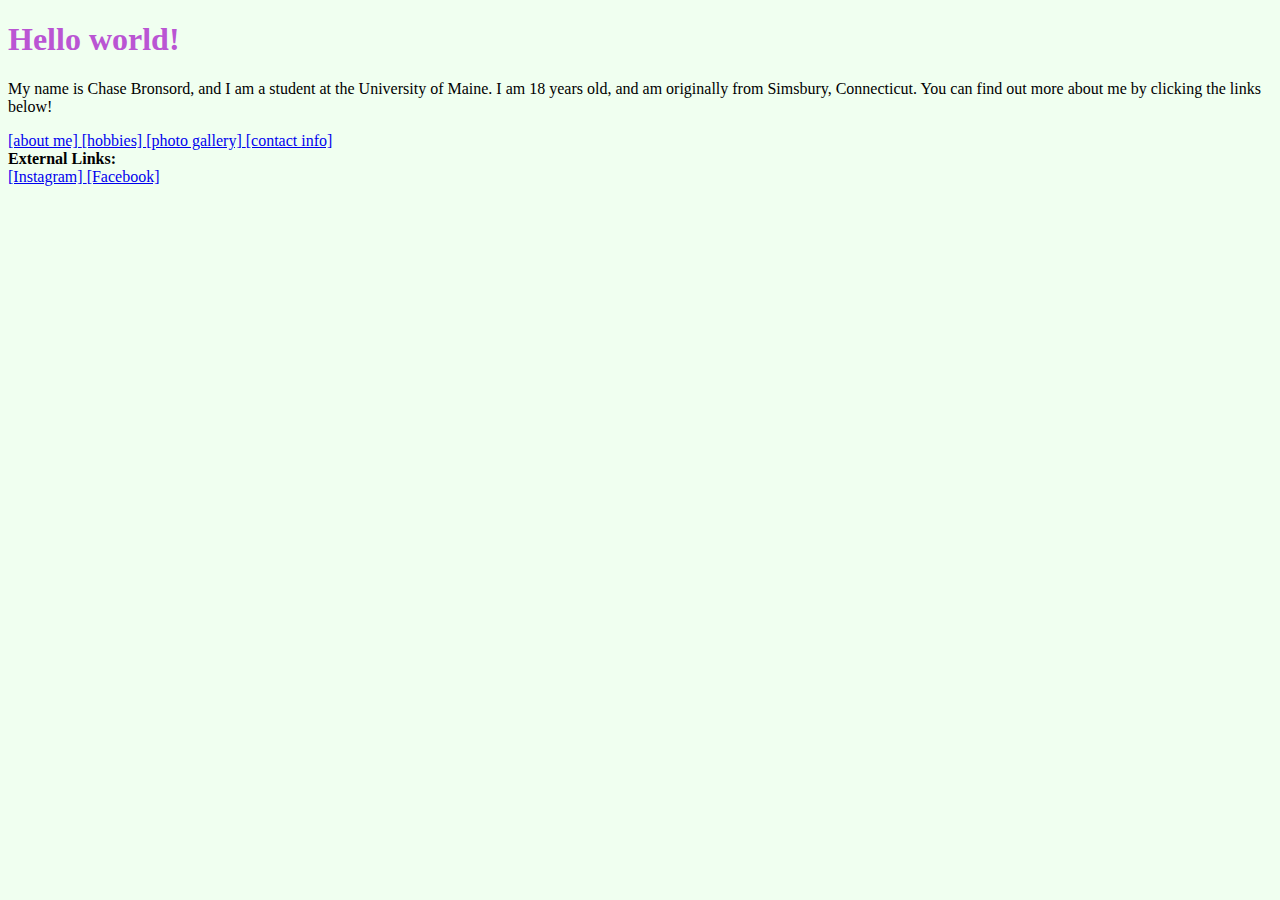
<file: index.html>
<!DOCTYPE html>
<html>
	<head>
		<title>Hello World</title>
		<link href="style.css" rel="stylesheet">
	</head>
	<body>
		<H1>Hello world!</H1>
			<P>My name is Chase Bronsord, and I am a student at the University of Maine.
				I am 18 years old, and am originally from Simsbury, Connecticut.
				You can find out more about me by clicking the links below!</P>
	<a HREF="cv.html"> [about me] </a> <a HREF="cb.html"> [hobbies] </a> 
	<a HREF="cn.html"> [photo gallery] </a> <a HREF="cm.html"> [contact info] </a>
	</body>	
		<DIV> <B>External Links:</B> </DIV>
		
		<a HREF="https://www.instagram.com/chasebronsord/?hl=en"> [Instagram] </a>
		<a HREF="https://www.facebook.com/chase.bronsord"> [Facebook] </a>
		</html>
</file>
<file: style.css>
h1 { color: mediumorchid; font-size 200%}

body { background-color: honeydew; }

a: {color: darkred }
 a:hover { color:red }
</file>
